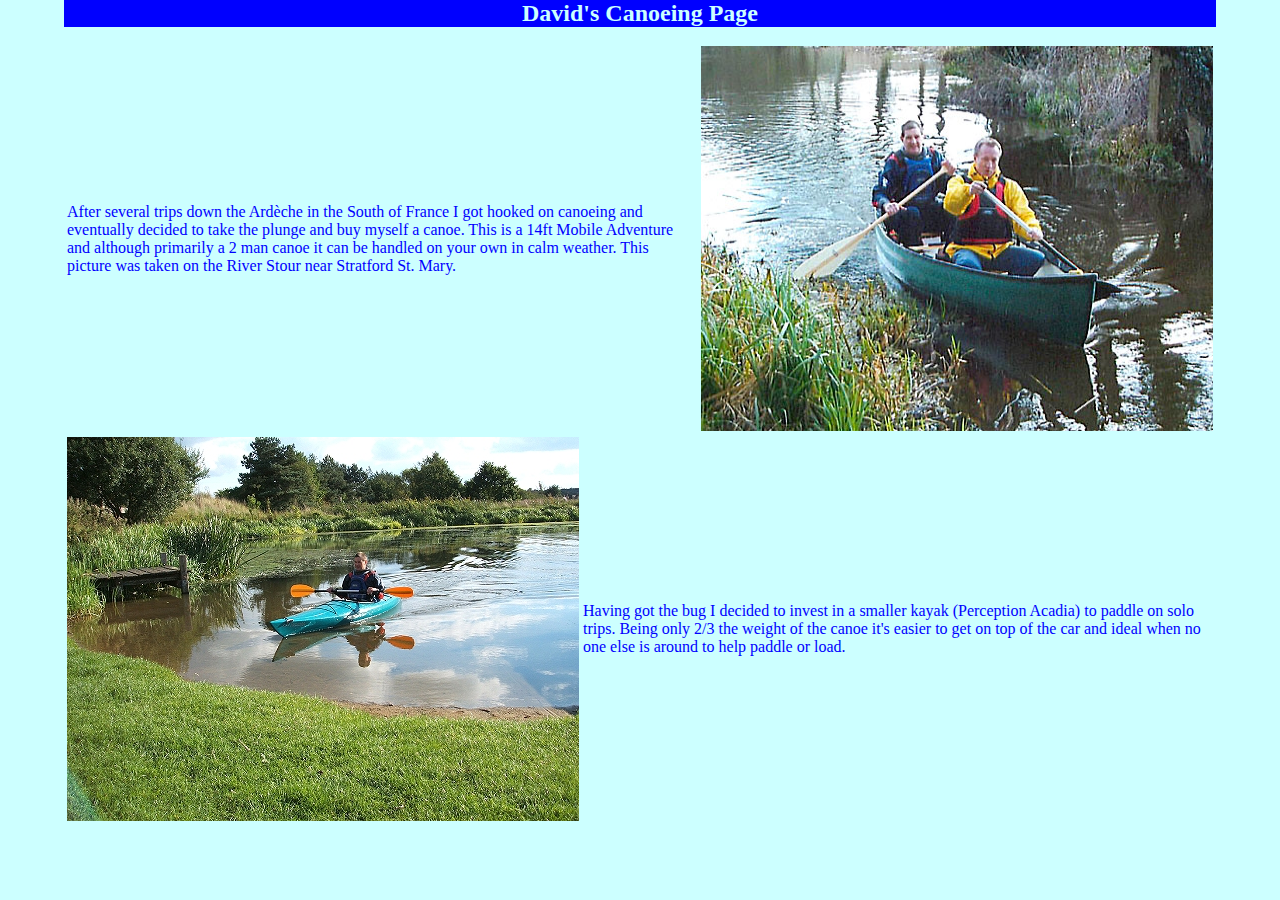
<file: canoe/index.html>
<html>

<head>
<meta http-equiv="Content-Type" content="text/html; charset=iso-8859-1">
<meta http-equiv="Keywords" content="acadia, canoe, kayak">
<meta name="GENERATOR" content="Microsoft FrontPage 3.0">
<title>David's Canoeing page</title>

<link href="../main.css" rel="stylesheet" type="text/css">
</head>

<body>

<h1 align="center">David's Canoeing Page</h1>
<table>
  <tr>
    <td>After several trips down the Ard&egrave;che in the South of France I got hooked
      on canoeing and eventually decided to take the plunge and buy myself a
      canoe. This is a 14ft Mobile Adventure and although primarily a 2 man canoe
      it can be handled on your own in calm weather. This picture was taken on the River Stour near Stratford St. Mary.</td>
    <td> <img src="images/canoe1.jpg" width="512" height="385"></td>
  </tr>
</table>
<table>
<tr>
    <td width="512" valign="top"><img src="images/kayak1.jpg" width="512" height="384"></td>
    <td> Having got the bug I decided to invest in a smaller kayak (Perception
      Acadia) to paddle on solo trips. Being only 2/3 the weight of the canoe
      it's easier to get
      on top of the car and ideal when no one else is around to help paddle or
      load.</td>
  </tr>
</table>

</body>
</html>
</file>
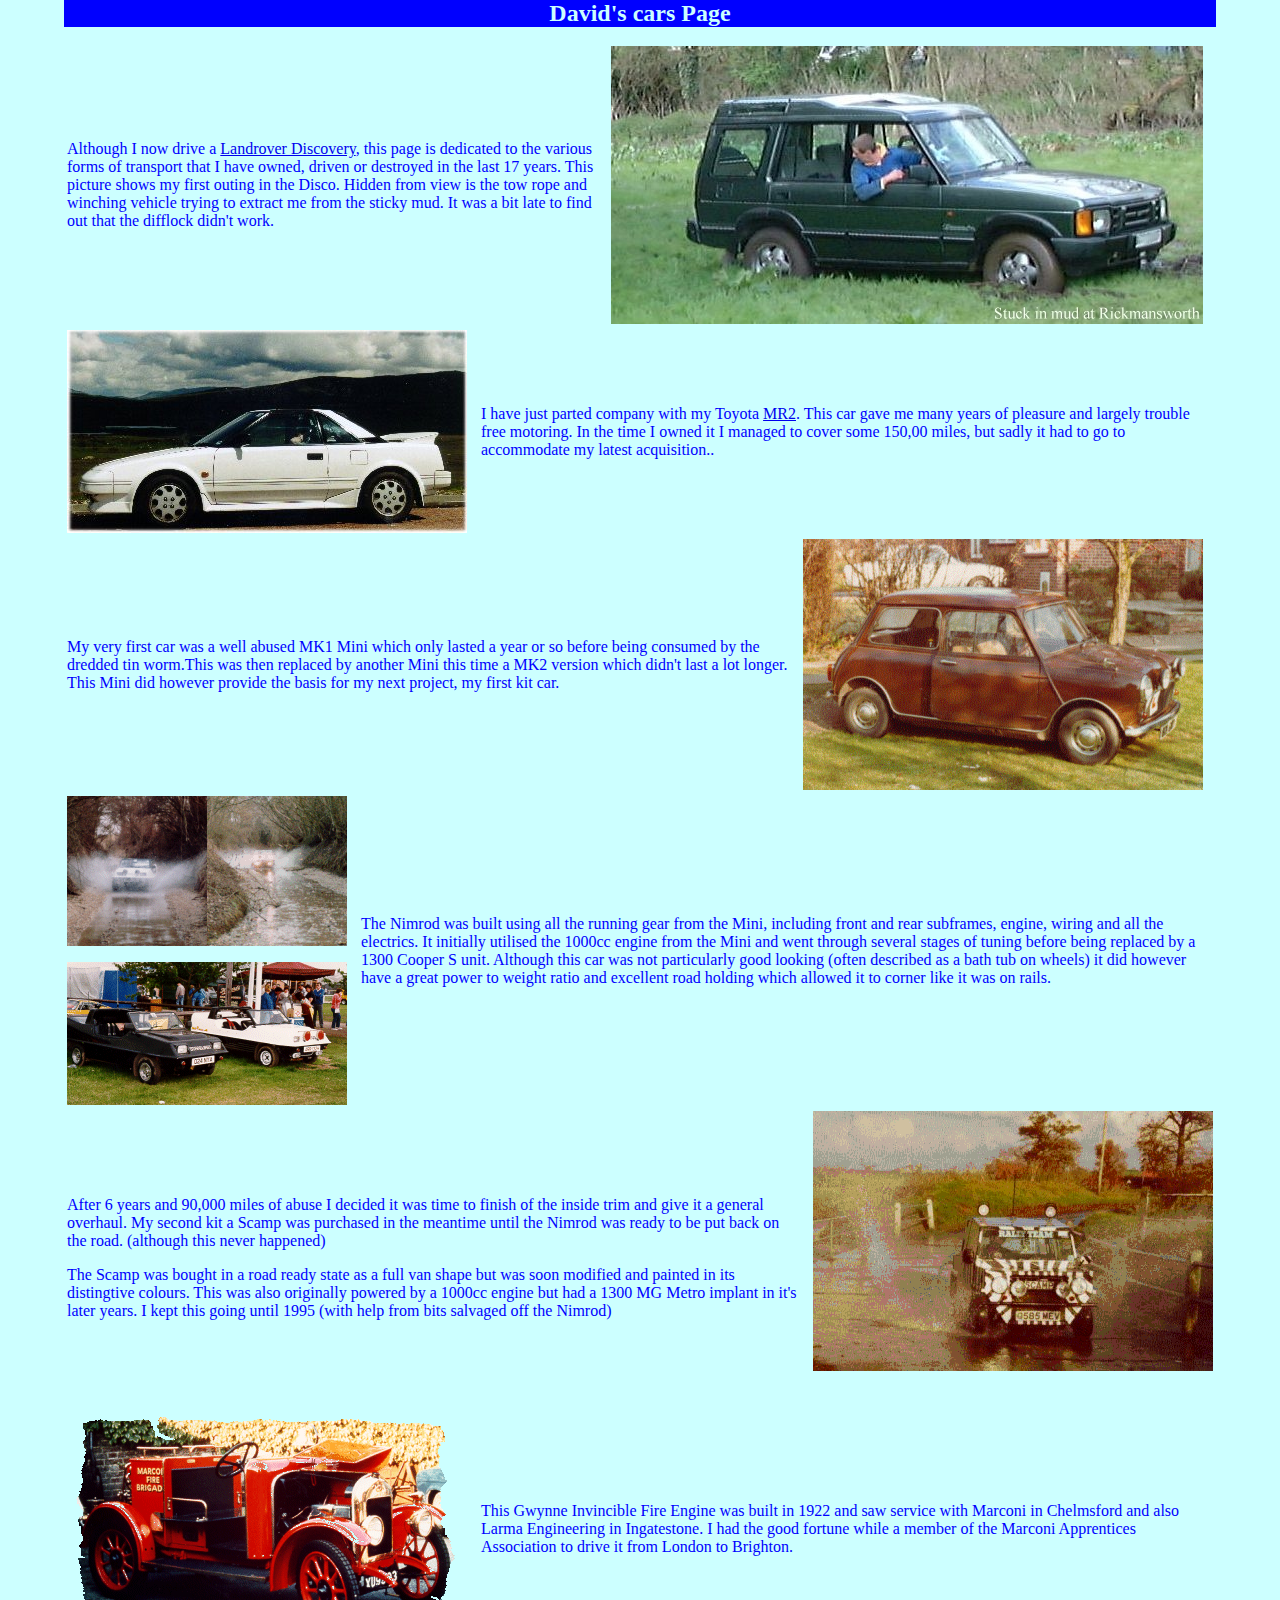
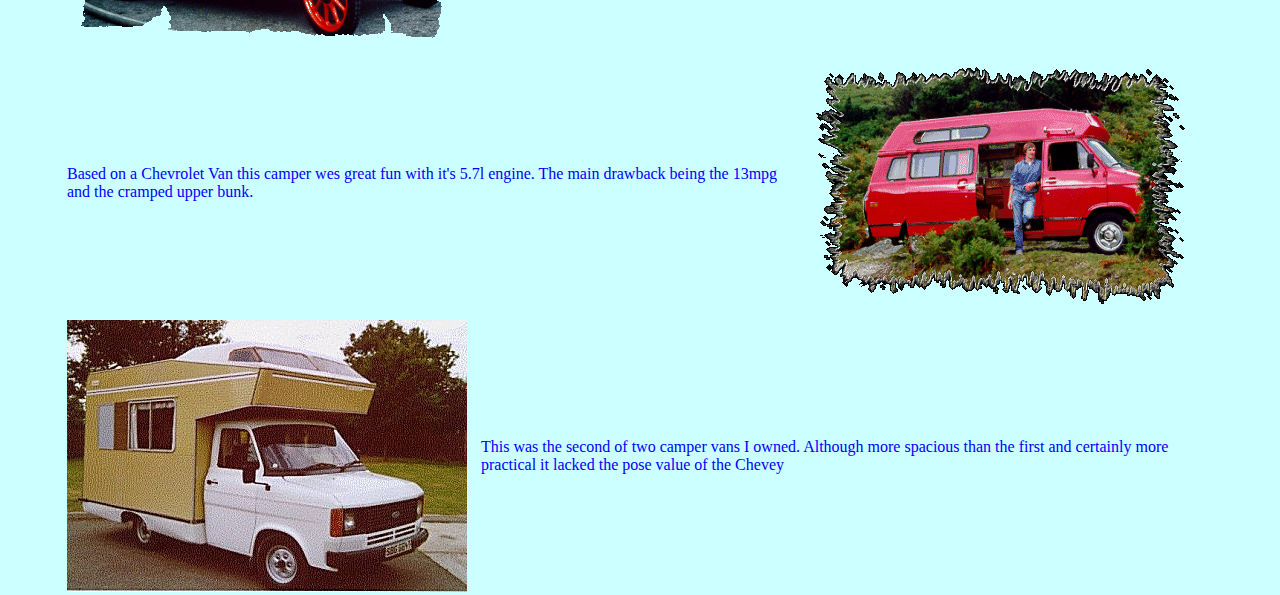
<file: car/index.html>
<html>

<head>
<meta http-equiv="Content-Type" content="text/html; charset=iso-8859-1">
<meta http-equiv="Keywords" content="Kit, Nimrod, Scamp, MR2">
<meta name="GENERATOR" content="Microsoft FrontPage 3.0">
<title>David's cars page</title>
<link href="../main.css" rel="stylesheet" type="text/css">
</head>

<body>

<h1 align="center">David's cars Page</h1>

<table>
  <tr>
    <td>Although I now drive a <a href="disco.htm">Landrover 
      Discovery</a>, this page is dedicated to the various forms of transport 
      that I have owned, driven or destroyed in the last 17 years. This picture 
      shows my first outing in the Disco. Hidden from view is the tow rope and 
      winching vehicle trying to extract me from the sticky mud. It was a bit late to find out that the difflock didn't work.</td>
    <td width="602"><img src="images/disco1.jpg" width="592" height="278"
    alt="disco1.jpg (35838 bytes)"></td>
  </tr>
</table>

<table border="0">
  <tr>
    <td valign="top"width="410"><img src="images/mr2.jpg"
    width="400" height="203"> </td>
    <td>I have just parted company with my Toyota <a href="mr2.htm">MR2</a>. This 
      car gave me many years of pleasure and largely trouble free motoring. In 
      the time I owned it I managed to cover some 150,00 miles, but sadly it had 
      to go to accommodate my latest acquisition..</td>
  </tr>
</table>

<table border="0">
  <tr>
    <td>My very first car was a well abused MK1
      Mini which only lasted a year or so before being consumed by the dredded
      tin worm.This was then replaced by another Mini this time a MK2 version
      which didn't last a lot
    longer. This Mini did however provide the basis for my next project, my first
    kit car. </td>
    <td width="410"><img src="images/mini.gif"
    width="400" height="251"></td>
  </tr>
</table>

<table>
  <tr>
    <td width="290"><p align="left"><img src="images/nimrod.gif"
    width="140" height="150"><img
    src="images/nimrodani.gif" width="140" height="150"></p>
    <p> <img
    src="images/2nimrod.gif" width="280" height="143"></p></td>
    <td>The
    Nimrod was built using all the running gear from the Mini, including front
      and rear subframes, engine, wiring and all the electrics. It initially
      utilised the 1000cc engine
    from the Mini and went through several stages of tuning before being replaced
      by a 1300 Cooper S unit. Although this car was not particularly good looking
      (often described as a
    bath tub on wheels) it did however have a great power to weight ratio and
    excellent road holding which allowed it to corner like it was on rails. </td>
  </tr>
</table>

<table>
  <tr>
    <td>After 6 years and 90,000 miles of abuse I decided it was time to finish of the inside
    trim and give it a general overhaul. My second kit a Scamp was purchased in the meantime
    until the Nimrod was ready to be put back on the road. (although this never happened)<p>The
    Scamp was bought in a road ready state as a full van shape but was soon modified and
    painted in its distingtive colours. This was also originally powered by a 1000cc engine
    but had a 1300 MG Metro implant in it's later years. I kept this going until 1995 (with
    help from bits salvaged off the Nimrod)</td>
    <td width="410" align="right"><img
    src="images/scamp.gif" width="400" height="294"></td>
  </tr>
</table>

<table>
  <tr>
    <td width="410">
      <p align="left"><img
    src="images/gwynne.gif" width="400" height="235">
    </td>
    <td>This Gwynne Invincible Fire Engine was built in 1922 and saw service with Marconi in
    Chelmsford and also Larma Engineering in Ingatestone. I had the good fortune while a
    member of the Marconi Apprentices Association to drive it from London to Brighton. </td>
  </tr>
</table>

<table>
  <tr>
    <td> Based on a Chevrolet Van this camper wes great fun with it's 5.7l engine. 
      The main drawback being the 13mpg and the cramped upper bunk.</td>
    <td width="410">
      <img
    src="images/harvey2.gif" width="400" height="262">
    </td>
  </tr>
</table>

<table>
  <tr>
    <td width="410" align="left"><img
    src="images/transit1.jpg" width="400" height="272"></td>
    <td>This was the second of two camper vans I owned. Although more spacious than the first
    and certainly more practical it lacked the pose value of the Chevey</td>
  </tr>
</table>
</body>
</html>
</file>
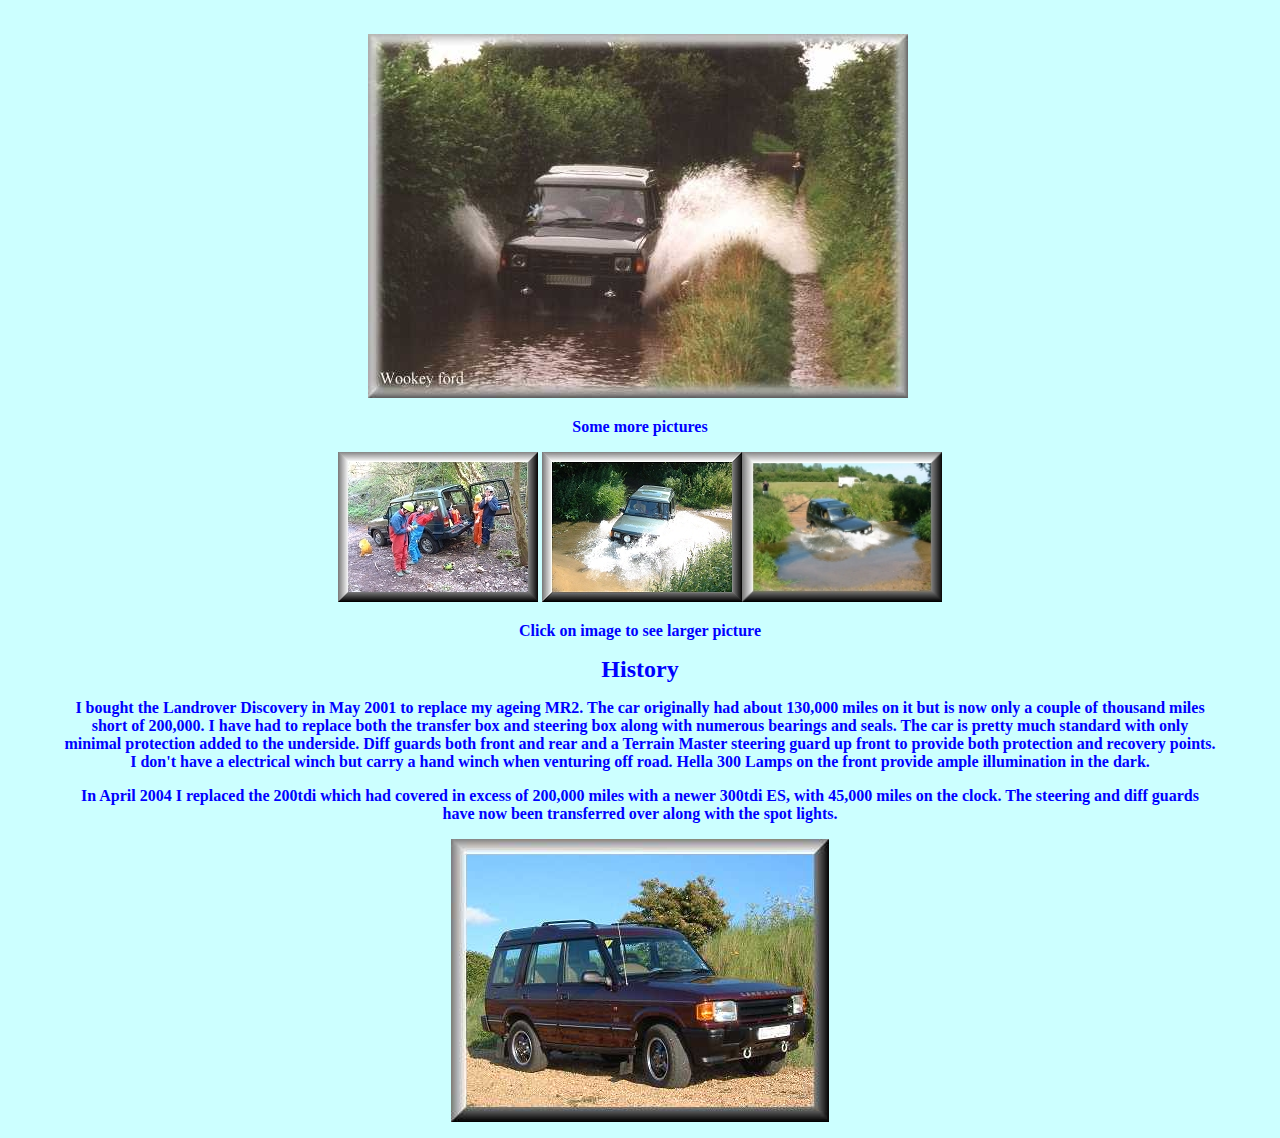
<file: car/disco.htm>
<html>

<head>
<meta http-equiv="Keywords" content="MR2">
<meta http-equiv="Content-Type" content="text/html; charset=iso-8859-1">
<meta name="GENERATOR" content="Microsoft FrontPage 3.0">
<title>David's Disco Page</title>
<link href="../main.css" rel="stylesheet" type="text/css">
</head>

<body>

<p align="center">&nbsp;</p>

<p align="center"><b><img src="images/disco2.jpg" width="540" height="364">&nbsp;</b></p>

<p align="center"><b><font size="3">Some more pictures</font> </b></p>

<p align="center"><b><a href="images/disco3.jpg"><img src="images/thumbnails/disco3.jpg" border="0"
width="200" height="150"></a> <a href="images/disco4.jpg"><img src="images/thumbnails/disco4.jpg" width="200" height="150" border="0"></a><a href="images/disco5.jpg"><img src="images/thumbnails/disco5.jpg" width="200" height="150" border="0"></a></b></p>

<p align="center"><b>Click on image to see larger picture </b></p>


</b></p>

<p align="center"><font size="5"><b>History<br>
</b></font></p>

<p align="center"><b>I bought the Landrover Discovery in May 2001 to replace my 
  ageing MR2. The car originally had about 130,000 miles on it but is now only 
  a couple of thousand miles short of 200,000. I have had to replace both the 
  transfer box and steering box along with numerous bearings and seals. The car 
  is pretty much standard with only minimal protection added to the underside. 
  Diff guards both front and rear and a Terrain Master steering guard up front 
  to provide both protection and recovery points. I don't have a electrical winch 
  but carry a hand winch when venturing off road. Hella 300 Lamps on the front 
  provide ample illumination in the dark.</b></p>
<p align="center"><b>In April 2004 I replaced the 200tdi which had covered in excess 
  of 200,000 miles with a newer 300tdi ES, with 45,000 miles on the clock. The 
  steering and diff guards have now been transferred over along with the spot lights.</b></p>
<p align="center"><img src="images/disco6.jpg" width="378" height="283"></p>



</body>
</html>
</file>
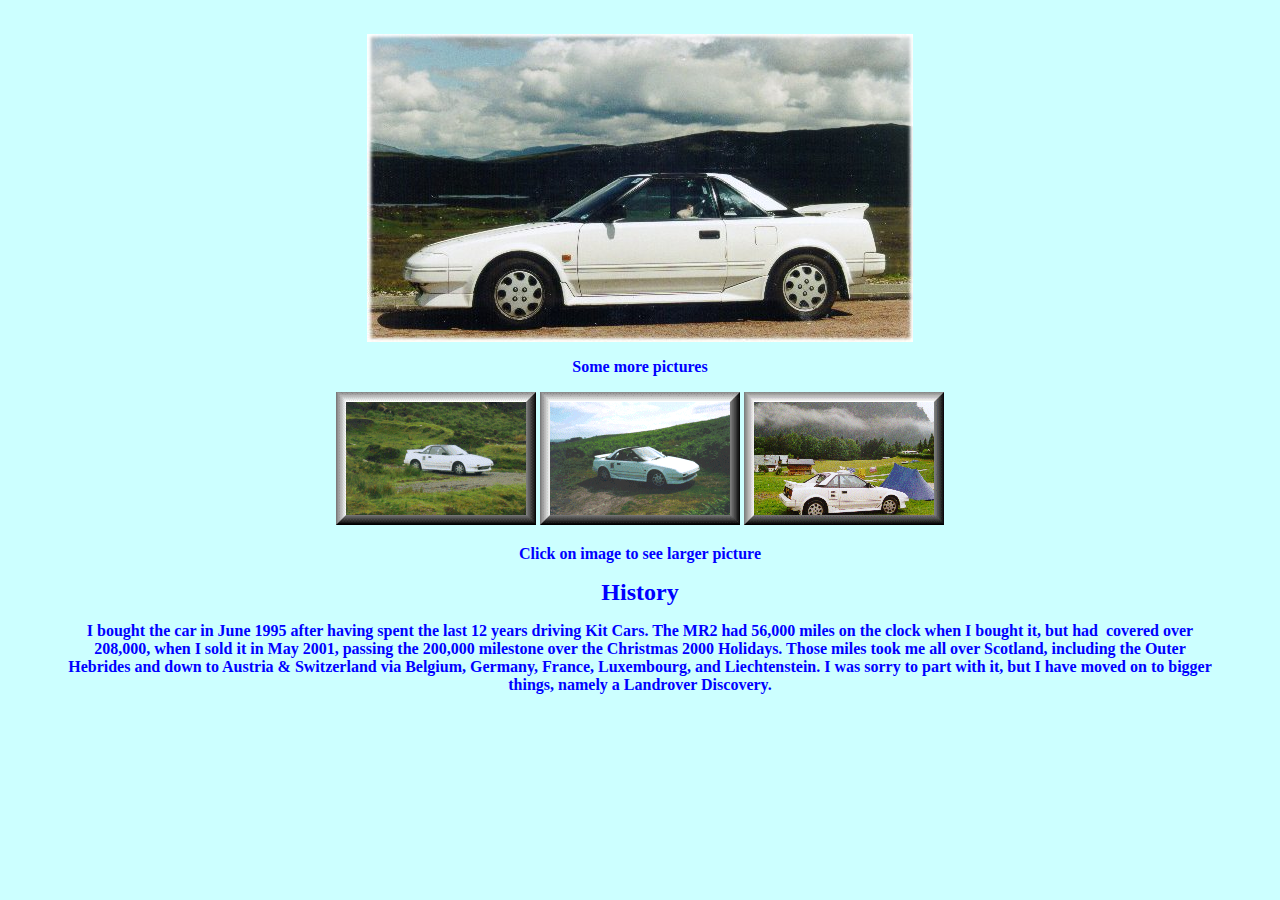
<file: car/mr2.htm>
<html>

<head>
<meta http-equiv="Keywords" content="MR2">
<meta http-equiv="Content-Type" content="text/html; charset=iso-8859-1">
<meta name="GENERATOR" content="Microsoft FrontPage 3.0">
<title>David's MR2 Car Page</title>
<link href="../main.css" rel="stylesheet" type="text/css">
</head>

<body>

<p align="center">&nbsp;</p>

<p align="center"><b><img src="images/car2.jpg" width="546" height="308"> </b></p>

<p align="center"><b><font size="3">Some more pictures</font> </b></p>

<p align="center"><b><a href="images/car3.jpg"><img src="images/thumbnails/car3.gif"
border="0" width="200" height="133"></a> <a href="images/car4.jpg"><img
src="images/thumbnails/car4.gif" border="0" width="200" height="133"></a> <a
href="images/car5.jpg"><img src="images/thumbnails/car5.gif" border="0" width="200"
height="133"></a> </b></p>

<p align="center"><b>Click on image to see larger picture </b></p>



<p align="center"><font size="5"><b>History<br>
</b></font></p>

<p align="center"><b>I bought the car in June 1995 after having spent the last 12 years
driving Kit Cars.</a> The MR2 had 56,000 miles on the clock when I
bought it, but had&nbsp; covered over 208,000, when I sold it in May 2001, passing the
200,000 milestone over the Christmas 2000 Holidays. Those miles took me all over Scotland,
including the Outer Hebrides and down to Austria &amp; Switzerland via Belgium, Germany,
France, Luxembourg, and Liechtenstein. I was sorry to part with it, but I have moved on to
bigger things, namely a Landrover Discovery.</b></p>


</body>
</html>
</file>
<file: main.css>
<style type="text/css">

p {
	font-family: "Comic Sans MS";
	font-size: 24px;
	font-style: italic;
}
body {
	font-family: "Comic Sans MS";
	margin: 0px;
	padding: 0px;
	border: 0px none;
	color: #0000FF;
	background-color: #CCFFFF;
	margin-left: 5%;
	margin-right: 5%;




}
h1 {
	font-size: x-large;
	text-align: center;
	color: #CCFFFF;
	background-color: #0000FF;
	margin-right: 0px;
	margin-left: 0px;
}
h2 {
	font-size: large;
}
.header {
	font-family: Verdana, Arial, Helvetica, sans-serif;
	margin: 0px;
	padding: 10px 0px 0px 10px;
	border: 0px;
	background-color: #51b5d1;




}
.header a {
	text-decoration: none;
	color: #FFFFFF;

}
.header a:hover {
	text-decoration: underline
}
table {
	margin: 0px;
	padding: 0px;
	border: 0px none;
}
img {
	margin: 0px;
	padding: 0px;
	border: 0px;
}
</file>
